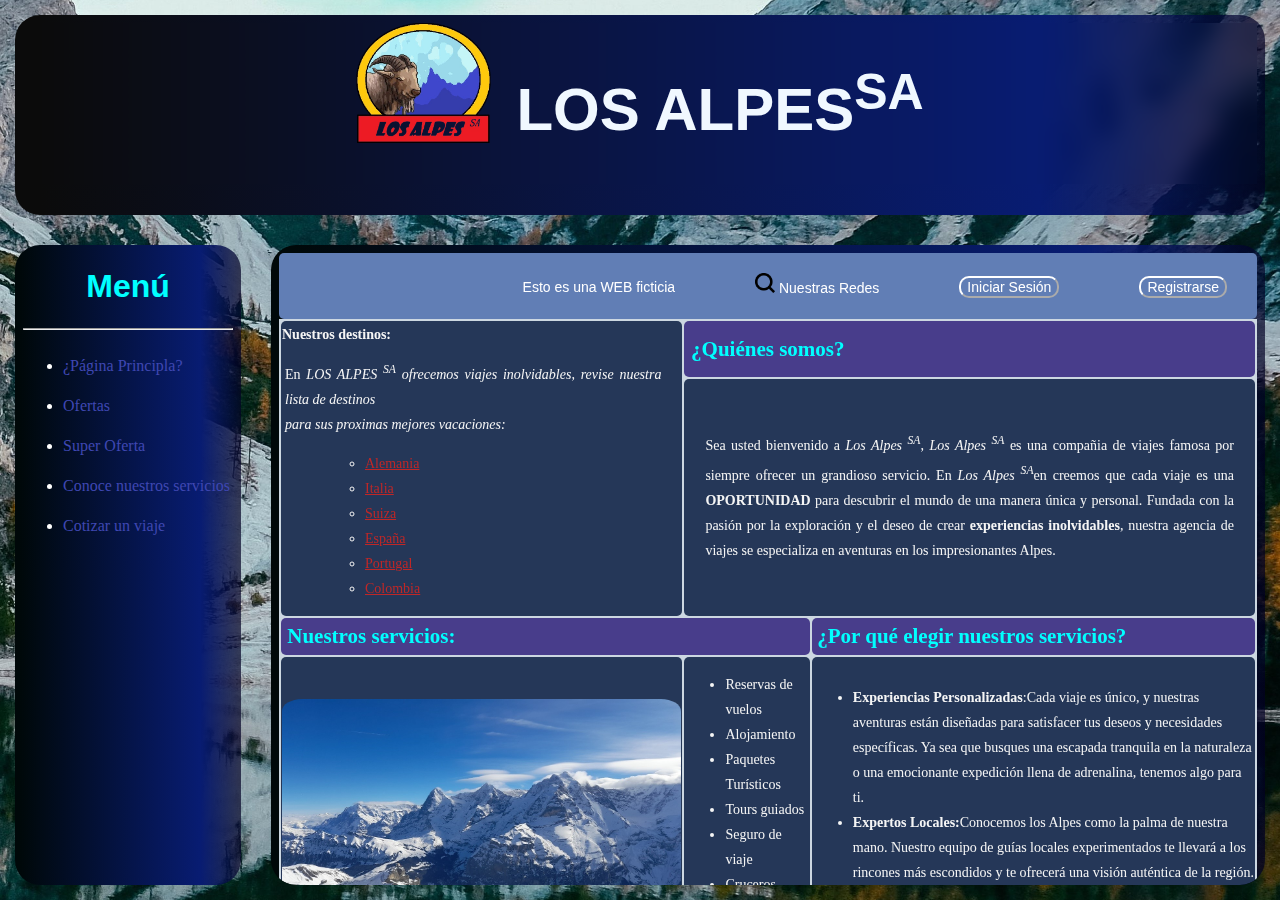
<file: Index.html>
<!DOCTYPE html>
<html lang="es">
<head>
    <title>LOS ALPES</title>
    <link rel="stylesheet" href="Styles/style.css">
</head>
<body>
    <div class="Contenedor">
        <div class="Encabezado">
            <iframe src="FRAMES/Encabezado.html" class="seccion" style="overflow: hidden;"></iframe>
        </div>
        <div class="Menu">
            <iframe src="FRAMES/Menu.html" class="seccion"  id="Menu"style="overflow: hidden;"></iframe>
        </div>
        <div class="Cuerpo">
            <iframe src="FRAMES/Cuerpo.html" id="Cuerpo" class="seccion"></iframe>
        </div>
        
</body>
</html>
</file>
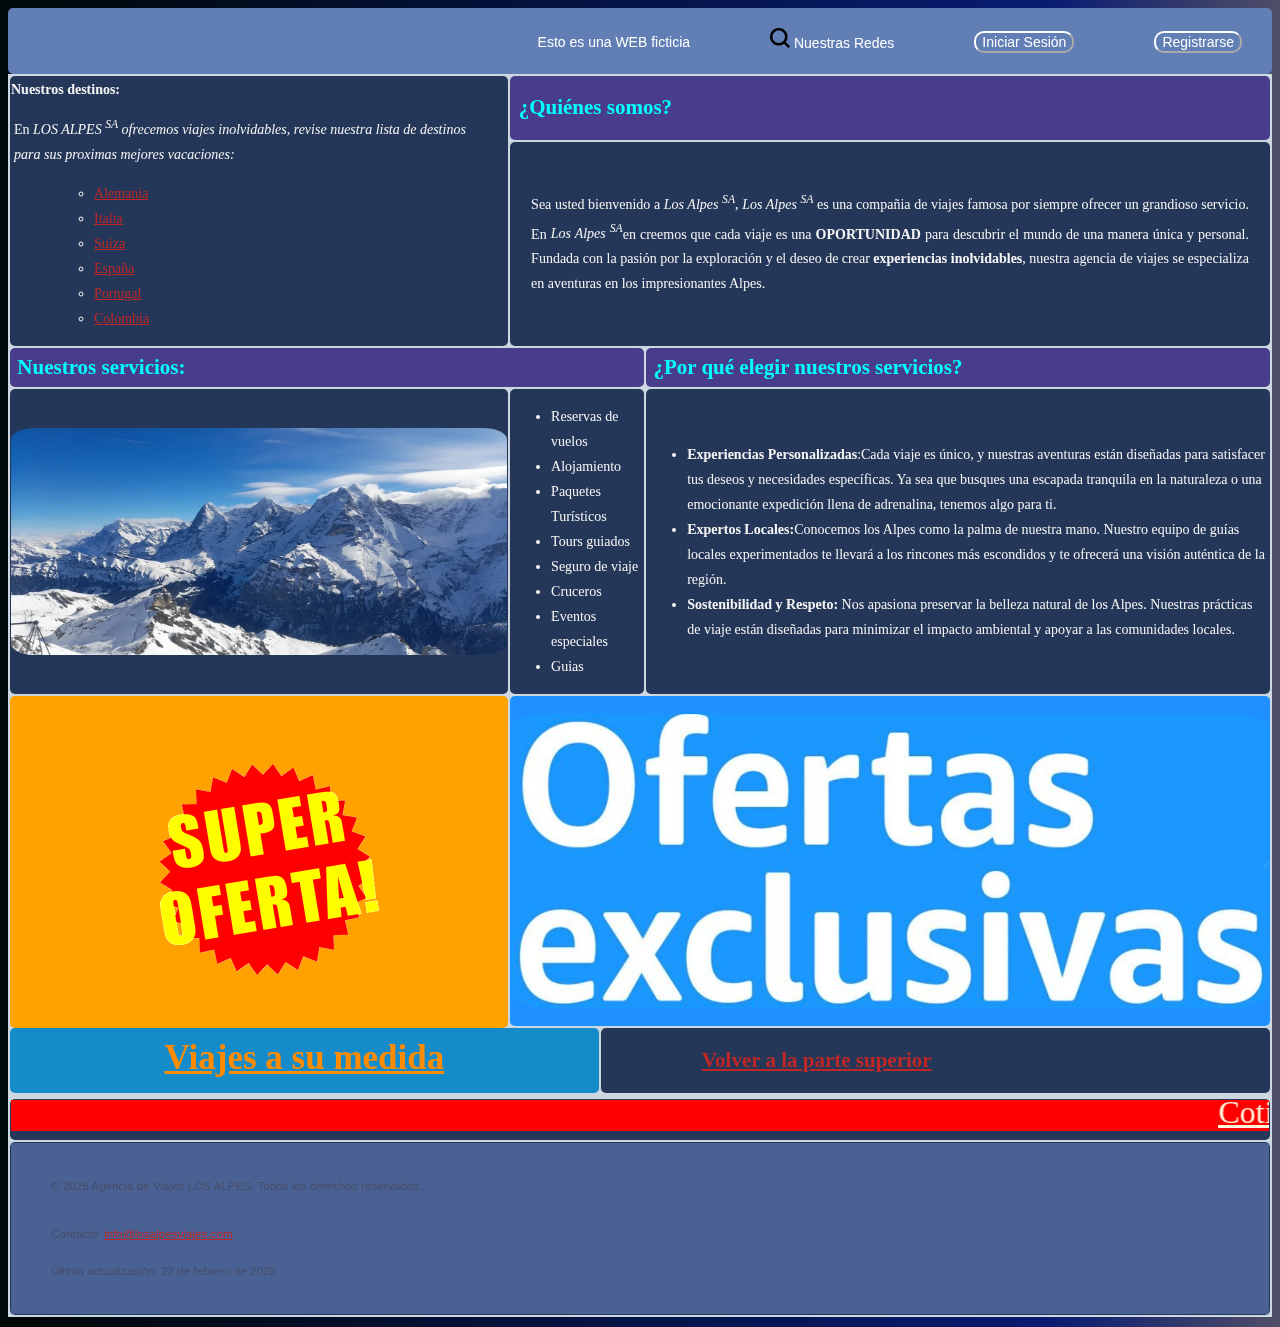
<file: FRAMES/Cuerpo.html>
<!DOCTYPE html>
<html lang="en">
<head>
    <title>cuerpo</title>
    <title>Cuerpo</title>
    <link rel="stylesheet" href="../Styles/cuerpo.css">
    <script>
        function formulario(pag, texto,ancho,alto){
            var izquierda = (screen.width - ancho) / 2;
            var arriba = (screen.height - alto) / 2;
            window.open(pag,texto,"width=" + ancho+ ",height=" + alto+ ",left=" + izquierda + ",top=" + arriba);
    }
    </script>
</head>
<body>
    <div id="Bar">
        <ul>
            <li style="color:rgb(255, 255, 255); text-decoration: double;">Esto es una WEB ficticia</li>
            <li><a onclick= "window.open('https://es.wikipedia.org/wiki/Alpes_suizos')"><img src="../IMG/Lupa.png" height="20px"> Nuestras Redes</a></li>
            <li><button onclick="formulario('../subpaginas/Formulario.html','Iniciar Sesión',490,260)">Iniciar Sesión</button></li>
            <li><button onclick="formulario('../subpaginas/Formulario2.html','Registro',490,450)">Registrarse</button></li>
        </ul>
    </div> 
    </th>
    </table>
    <table>
    <tr>
    <td rowspan="2">
        <h2style="margin-left: 3px;><b>Nuestros destinos:</b></h2>
        <p  style="margin-left: 3px;">En <i>LOS ALPES <SUP>SA</SUP> ofrecemos viajes inolvidables, revise nuestra lista de destinos <br>
            para sus proximas mejores vacaciones:</i>
        </p>
        <ul style="margin-left: 3px;">
            
            <ul>
            <li><a href="https://www.bing.com/ck/a?!&&p=77b4a9b94c9de6c309579919fcd71ada80607d833e1440b76c889574c6929ba4JmltdHM9MTc0MDE4MjQwMA&ptn=3&ver=2&hsh=4&fclid=22979101-e809-64db-0b6b-8435e96a6595&psq=Alemania&u=a1aHR0cHM6Ly92aWFqZXMubmF0aW9uYWxnZW9ncmFwaGljLmNvbS5lcy9wL2FsZW1hbmlh&ntb=1" >Alemania</a></li>
            <li><a href="https://www.bing.com/ck/a?!&&p=0423c2b4db40d2db19d46a8bf47ae6443fe5eaffc485e295690fe64a15f2a55dJmltdHM9MTc0MDE4MjQwMA&ptn=3&ver=2&hsh=4&fclid=22979101-e809-64db-0b6b-8435e96a6595&psq=italia&u=a1aHR0cHM6Ly90aXBzcGFyYXR1dmlhamUuY29tL2x1Z2FyZXMtdHVyaXN0aWNvcy1kZS1pdGFsaWEv&ntb=1">Italia</a></li>
            <li><a href="https://paisescon.com/suiza/">Suiza</a></li>
            <li><a href="https://www.bing.com/ck/a?!&&p=549c1a21914dd64f725e86328c74d21a33780e1fef21819a529b3da6ae433000JmltdHM9MTc0MDE4MjQwMA&ptn=3&ver=2&hsh=4&fclid=22979101-e809-64db-0b6b-8435e96a6595&psq=espa%c3%b1a&u=a1aHR0cHM6Ly9lc3BhbmF4ZGVzY3VicmlyLmNvbS8&ntb=1">España</a></li>
            <li> <a href="https://viajes.nationalgeographic.com.es/p/portugal">Portugal</a></li>
            <li> <a href="https://www.onvacation.com/co/medios-de-pago-autorizados/">Colombia</a></li>
        </ul>
    </td>
    <td class="Encabezado" colspan="4">
        <H2>¿Quiénes somos?</H2> 
    </td>
    </tr>
    <td colspan="4">
        
        <p>Sea usted bienvenido a <i>Los Alpes <sup>SA</sup></i>, <i>Los Alpes <sup>SA</sup></i> es una compañia de viajes famosa
            por siempre ofrecer un grandioso servicio. En <i>Los Alpes <sup>SA</sup></i>en  creemos que cada viaje es
            una <b>OPORTUNIDAD</b> para descubrir el mundo de una manera única y personal. Fundada con la pasión por la exploración y 
            el deseo de crear <b>experiencias inolvidables</b>, nuestra agencia de viajes se especializa en aventuras en los impresionantes Alpes.
            </p>
    </td>
    <tr>
    <td class="Encabezado" colspan="4"><h2>Nuestros servicios:</h2></td>
    <td class="Encabezado" colspan="1"><h2>¿Por qué elegir nuestros servicios?</h2></td>
    </tr>
    <tr>
    <td>
    <img src="../IMG/image.png" alt="Nuestros destinos" class="CeldaImagen">
    </td>
    <td colspan="3">
        <ul>
            <li>Reservas de vuelos</li>
            <li>Alojamiento</li>
            <li>Paquetes Turísticos</li>
            <li>Tours guiados</li>
            <li>Seguro de viaje</li>
            <li>Cruceros</li>
            <li>Eventos especiales</li>
            <li>Guias</li>
        </ul>
    </td>
    <td>
        <ul>
            <li><b>Experiencias Personalizadas</b>:Cada viaje es único, y nuestras aventuras están diseñadas para satisfacer
                tus deseos y necesidades específicas. Ya sea que busques una escapada tranquila en la naturaleza o una emocionante 
                expedición llena de adrenalina, tenemos algo para ti.
            </li>
            <li><b>Expertos Locales:</b>Conocemos los Alpes como la palma de nuestra mano. Nuestro equipo de guías locales experimentados
            te llevará a los rincones más escondidos y te ofrecerá una visión auténtica de la región.</li>
            <li><b>Sostenibilidad y Respeto:</b> Nos apasiona preservar la belleza natural de los Alpes. Nuestras 
            prácticas de viaje están diseñadas para minimizar el impacto ambiental y apoyar a las comunidades locales.</li>
        </ul>
    </td>
    </tr>
    <tr>
    <td style="background-color: rgb(255, 162, 0);" class="oferta"><h3><a href="../subpaginas/SuperOferta.html">
        <img src="../IMG/Super.gif" height="250px"></a></h3>
    </td>
    <td colspan="4" rowspan="1" style="background-color:dodgerblue">
        <h3><a href="../subpaginas/Ofertas.html"><img src="../IMG/Ofertas.png" class="CeldaImagen" alt="Ofertas!!!"></a></h3>
    </td>
    </tr>
    <tr>
    <td  colspan="3" class="ligas"><h3><a href="../subpaginas/Tours Guiados.html">Viajes a su medida</a></h3></td>
    <td colspan="2"><h2><a href="#Arriba"  style="margin-left: 100px;">Volver a la parte superior</a></h2>
        <a name="Abajo"></a>
    </td>
    </tr>
    <tr class="relleno"><td></td><td></td><td></td><td></td><td></td></tr>
    <tr>
    <td colspan="5">

            <MARQUEE ALIGN="RIGHT"
        BGCOLOR="#FF0000"
        HEIGHT="20%"
        WIDTH="100%">
        <a href="../subpaginas/Tablas.html" style="font-size: xx-large; color: cornsilk;">Cotizar nuestros servicios</a>
        </MARQUEE>
        
    </td>
    </tr>
    <tr><td colspan="5">
    <small><div class="Pie">
    <p>&copy; 2025 Agencia de Viajes LOS ALPES. Todos los derechos reservados.</p>
    <hr>
    <p>Contacto: <a href="AlpinoDivino:info@losalpesviajes.com">info@losalpesviajes.com</a></p>
    <p>Última actualización: 23 de febrero de 2025</p>
    </div></small>
    </td></tr>
    </table>
</body>
</html>
</file>
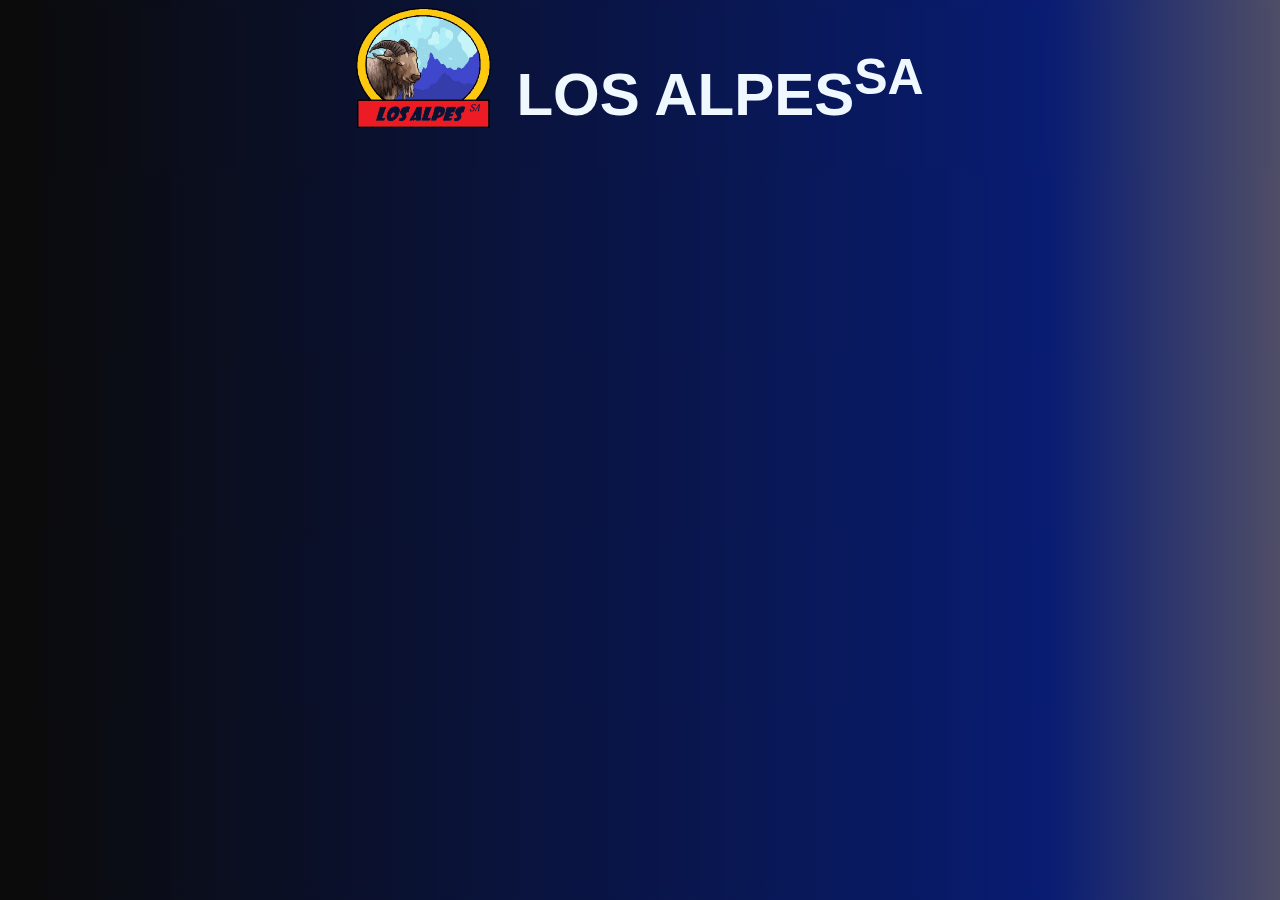
<file: FRAMES/Encabezado.html>
<!DOCTYPE html>
<html lang="es">
<head>
    <title>Encabezado</title>
    <link rel="stylesheet" href="../Styles/encabezado.css">
    <script>
    </script>
</head>
<body>
    <img src="../IMG/Logo.png" class="Logo" height="120px"><h1>LOS ALPES<sup>SA</sup></h1>
</body>
</html>
</file>
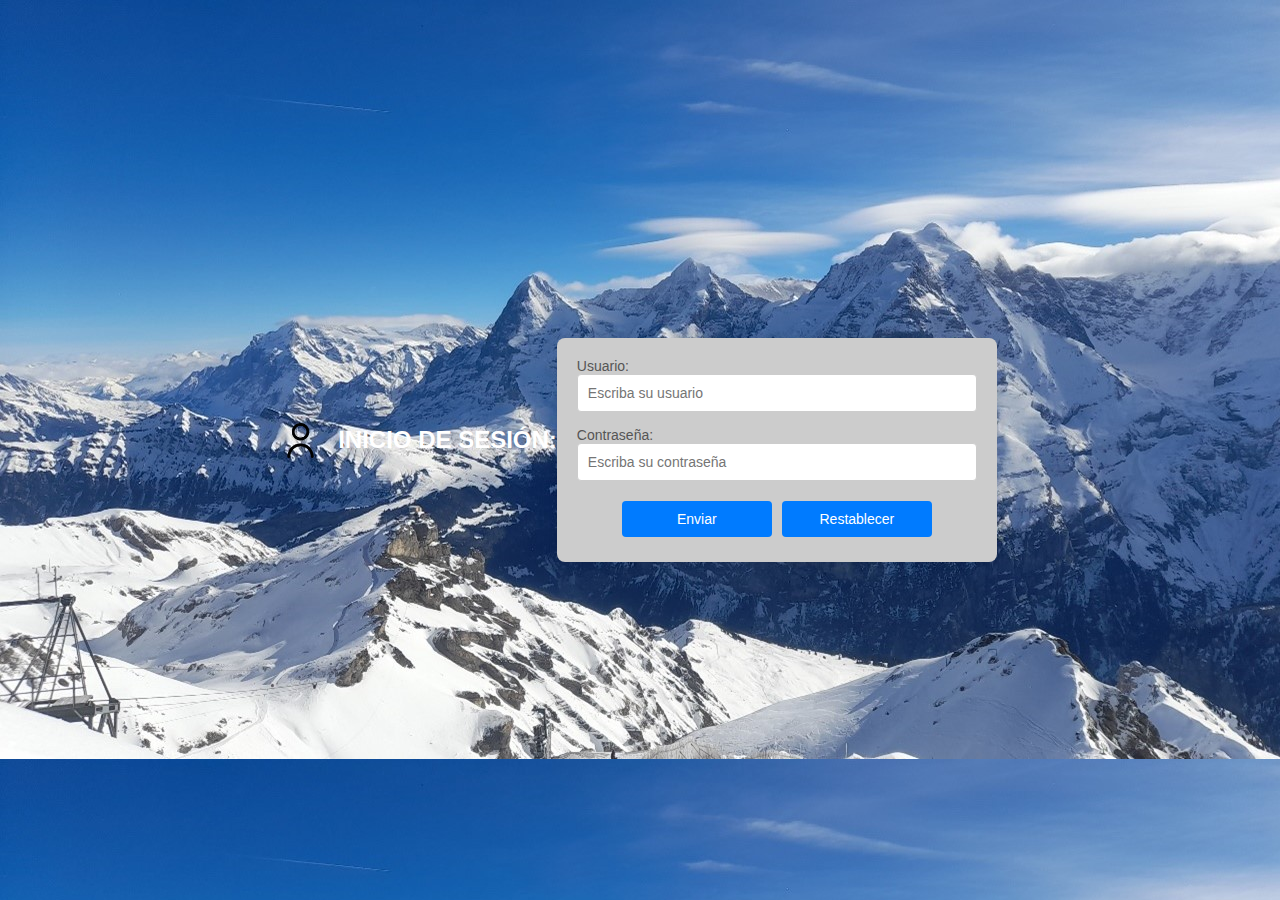
<file: subpaginas/Formulario.html>
<!DOCTYPE html>
<html lang="es">
<head>
    <title>Inicio de Sesión</title>
    <link rel="stylesheet" href="../Styles/Forms.css">
</head>
<body>
    <div class="titulo"><img src="../IMG/user.png" height="35px" style="margin-right:20px;"><h1>INICIO DE SESIÓN:</h1></div>
    <div class="Formulario">
        <form>
        <div class="item">
            <p>Usuario:
            <input type="text" required name="Username" placeholder="Escriba su usuario" minlength="3" maxlength="50">
        </p>
        </div>
        <div class="item">
            <p>Contraseña:
            <input type="password" required name="Contraseña" placeholder="Escriba su contraseña" minlength="10" maxlength="50">
        </p>
        </div>
        <div class="botones">
            <input type="submit" value=Enviar class="boton">
            <input type="reset" value="Restablecer" class="boton">
        </div>
        </FORM>
    </body>
    </div>
</html>
</file>
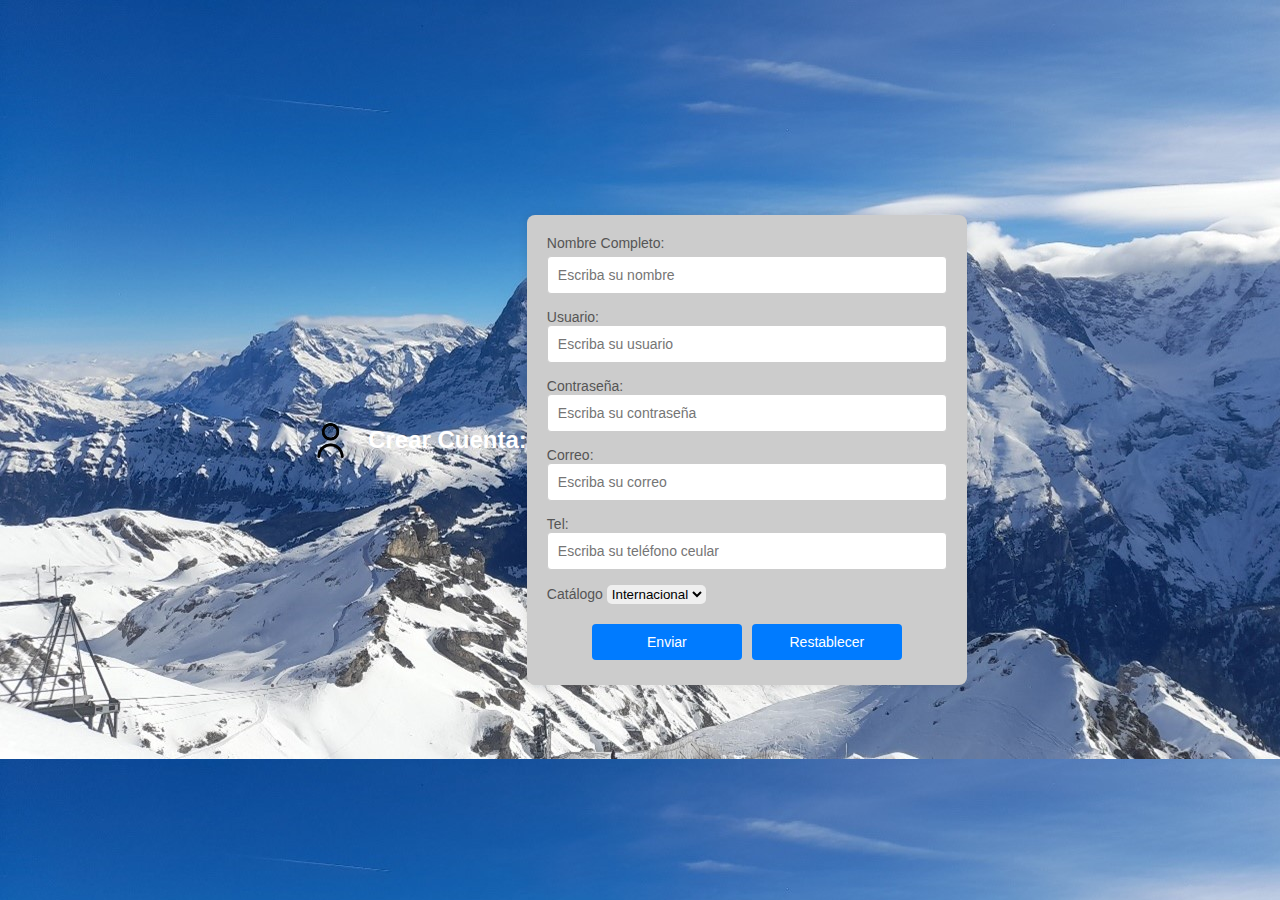
<file: subpaginas/Formulario2.html>
<!DOCTYPE html>
<html lang="es">
<head>
    <title>Crear Cuenta</title>
    <link rel="stylesheet" href="../Styles/Forms.css">
</head>
<body>
    <div class="titulo"><img src="../IMG/user.png" height="35px" style="margin-right:20px;"><h1>Crear Cuenta:</h1></div>
    <div class="Formulario">
    <form>
    <div class="item">
        <p>Nombre Completo:</p>
            <input type="text" required name="Username" placeholder="Escriba su nombre" minlength="3" maxlength="50">
    </div>
    <div class="item">
        <p>Usuario:
            <input type="text" required name="Username" placeholder="Escriba su usuario" minlength="3" maxlength="50">
        </p>
    </div>
    <div class="item">
        <p>Contraseña:
            <input type="password" required name="Contraseña" placeholder="Escriba su contraseña" minlength="10" maxlength="50">
        </p>
    </div>
    <div class="item">
        <p>Correo:
            <input type="email" required name="correo" placeholder="Escriba su correo" minlength="3" maxlength="50">
        </p>
    </div>
    <div class="item">
        <p>Tel:
            <input type="number" required name="cellpadding" placeholder="Escriba su teléfono ceular" minlength="3" maxlength="50">
        </p>
    </div>
    <div class="item">
        <p>Catálogo
            <SELECT>
                <OPTION VALUE="nacional">
                Nacional
                <OPTION VALUE="internacional" SELECTED>
                Internacional
                <OPTION VALUE="completo">
                Completo
                </SELECT>
        </p>
    </div>
    <div class="botones">
        <input type="submit" value=Enviar class="boton">
        <input type="reset" value="Restablecer" class="boton">
    </form>
    </div>
    </div>
</body>
</html>
</file>
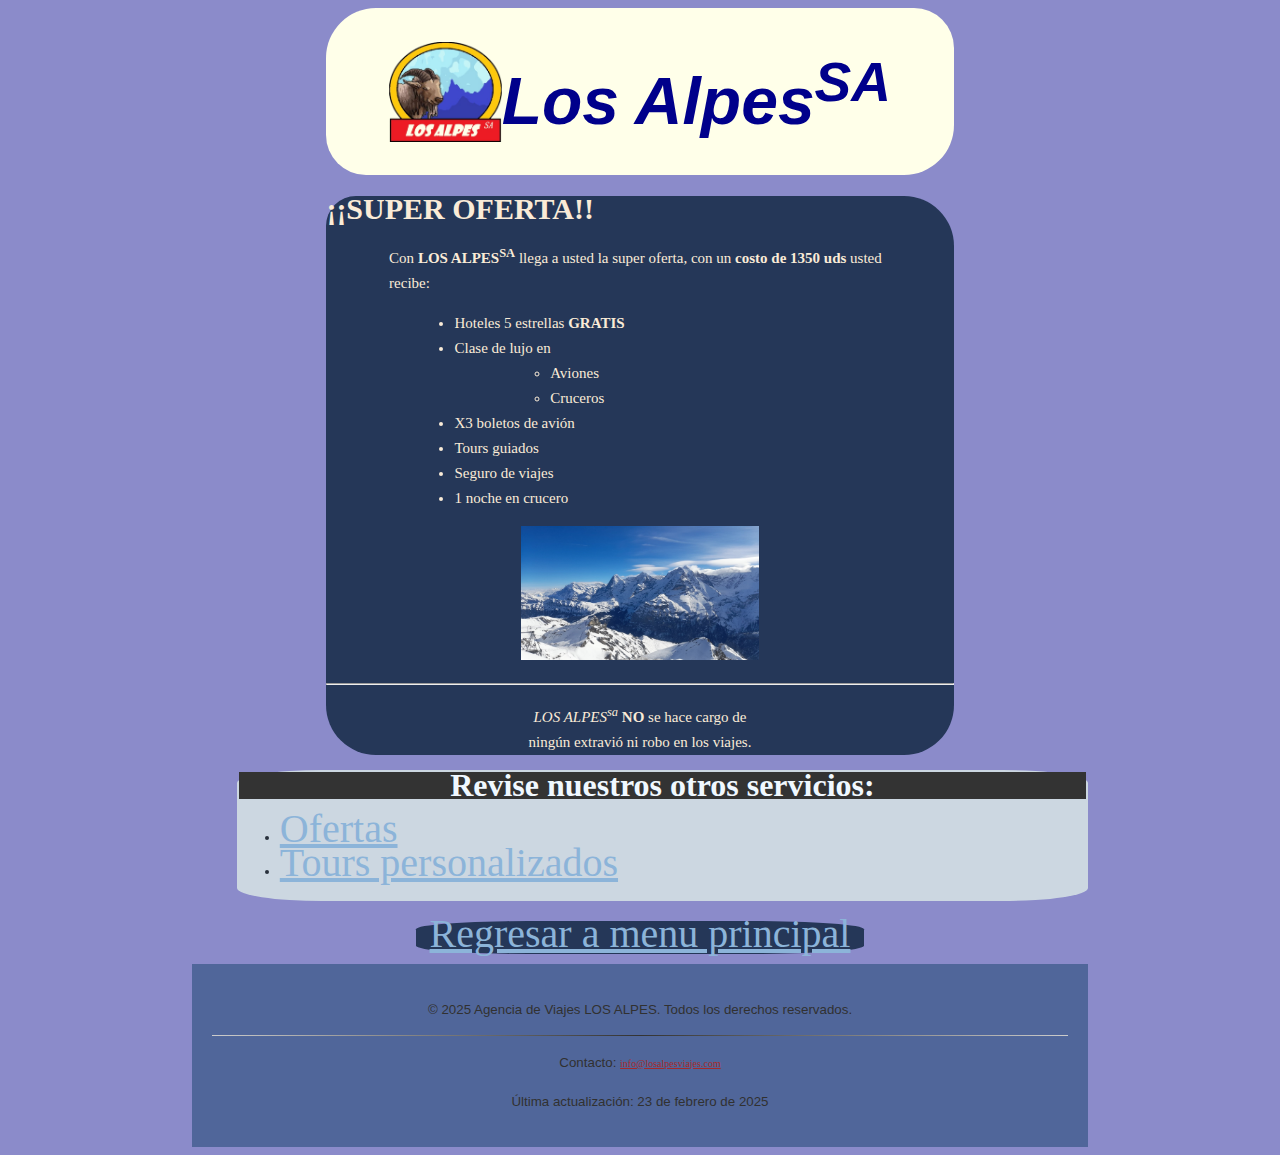
<file: subpaginas/SuperOferta.html>
<!DOCTYPE html>
<head>
    <title>Nuestrapágina</title>
    <Link rel="stylesheet" href="../Styles/style2.css">
</head>
<body>
    <div id="title">
        <img src="../IMG/Logo.png" height="100 px"><h1><i>Los Alpes<sup>SA</sup></i></h1>
    </div>
    <article>
        <h1>¡¡SUPER OFERTA!!</h1>
        <p>
            Con <b>LOS ALPES<sup>SA</sup></b> llega a usted la super oferta, con un <b>costo de 1350 uds</b> usted recibe:
        </p>
            <ul>
                <li>Hoteles  5 estrellas <b>GRATIS</b></li>
                <li>Clase de lujo en <ul><li>Aviones</li><li>Cruceros</li></ul></li>
                <li>X3 boletos de avión</li>
                <li>Tours guiados</li>
                <li>Seguro de viajes</li>
                <li>1 noche en crucero</li>
            </ul>
            <figure style="text-align: center;">
                <img src="../IMG/image.png" usemap="#MapaAlpes" height="134px" alt="Mapa de los Alpes">
            </figure>
            <hr>
            <div id="Leyenda">
                <center>
                    <blockquote>
                        <I>LOS ALPES<SUP>sa</SUP></I> <B>NO</B> se hace cargo de <br>
                        ningún extravió ni robo en los viajes.<br>
                    </blockquote>
                </center>
            </div>
    </article>
    <table>
        <th style="width: 100%;">Revise nuestros otros servicios:</th>
        <tr>
            <td>
                <ul>
                   <li><a href="Ofertas.html">Ofertas</a></li>
                   <li><a href="Tours Guiados.html">Tours personalizados</a></li>
                </ul>
            </td>
        </tr>
    </table>
    <div id="regreso">
    <center><a href="../FRAMES/Cuerpo.html" alt="Regresar">Regresar a menu principal</a></center> 
    </div>
    <small><div class="Pie">
        <p>&copy; 2025 Agencia de Viajes LOS ALPES. Todos los derechos reservados.</p>
        <hr>
        <p>Contacto: <a href="AlpinoDivino:info@losalpesviajes.com" style="color:brown; font-size: 10px;">info@losalpesviajes.com</a></p>
        <p>Última actualización: 23 de febrero de 2025</p>
    </div></small>
</body>
</file>
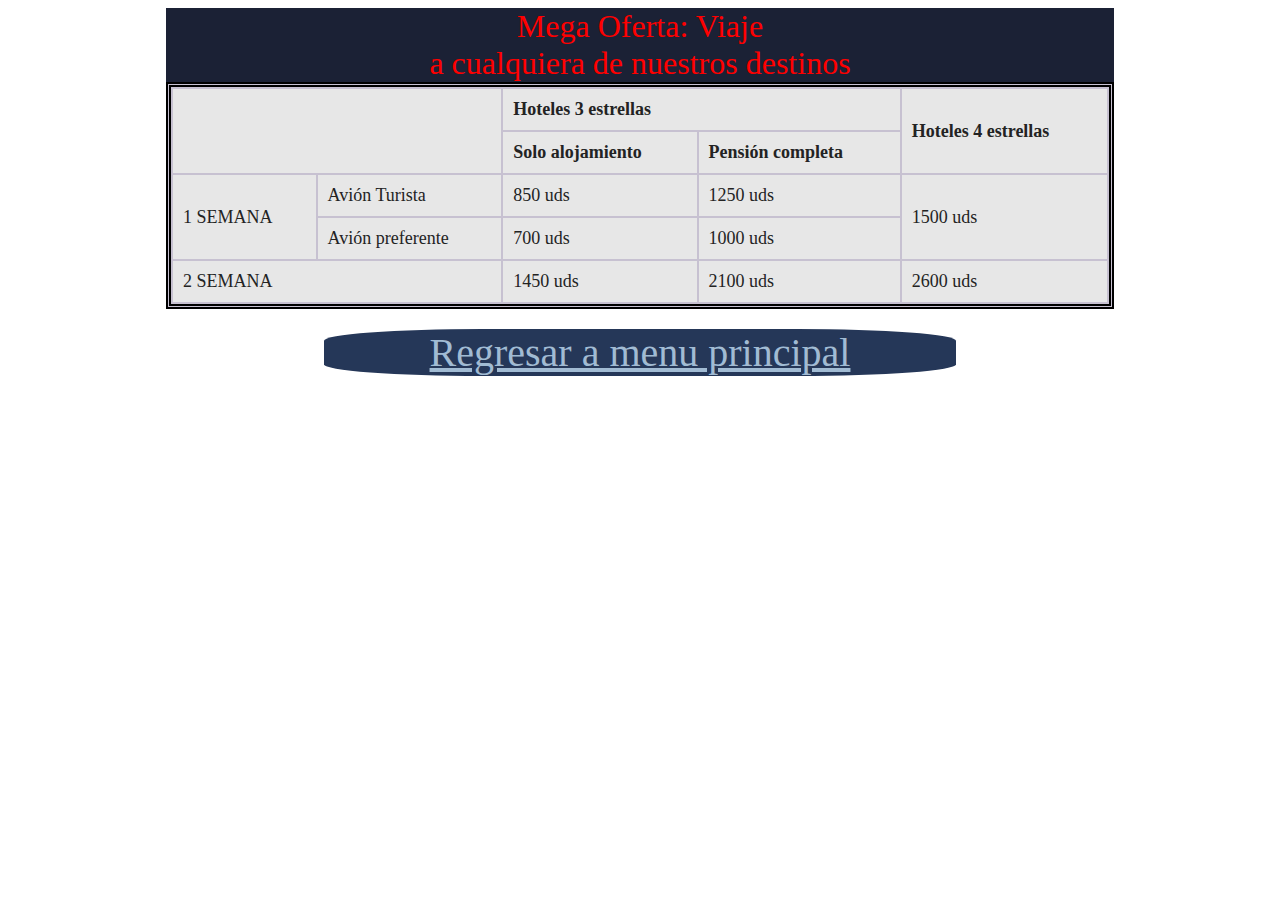
<file: subpaginas/Tablas.html>
<!DOCTYPE html>
<html>
<header>
    <title>Tablas</title>
    <link rel="stylesheet" href="../Styles/Tablestyle.css">
</header>
<Body>
    <table cellpadding="10">
        <caption>Mega Oferta: Viaje <br> a cualquiera de nuestros destinos</caption>
        <tr>
            <td colspan="2" rowspan="2"><p></p></td>
            <td colspan="2"><b> Hoteles 3 estrellas</b></td>
            <td rowspan="2"><B>Hoteles 4 estrellas</B></td>
        </tr>
        <tr>
            <td><b>Solo alojamiento</b></td>
            <td> <b>Pensión completa</b></td>
        </tr>
        <tr>
            <td rowspan="2">1 SEMANA</td>
            <td>Avión Turista</td>
            <td> 850 uds</td>
            <td>1250 uds</td>
            <td rowspan="2">1500 uds</td>
        </tr>
        <tr>
            <td>Avión preferente</td>
            <td>700 uds</td>
            <td>1000 uds</td>
        </tr>
        <tr>
            <td colspan="2">2 SEMANA</td>
            <td> 1450 uds</td>
            <td> 2100 uds</td>
            <td> 2600 uds</td>
        </tr>
    </table>
    <div id="regreso">
    <a href="../FRAMES/Cuerpo.html" alt="Regresar"
    style="display: flex; justify-content: center;">Regresar a menu principal</a>
    </div>
</Body>
</html>
</file>
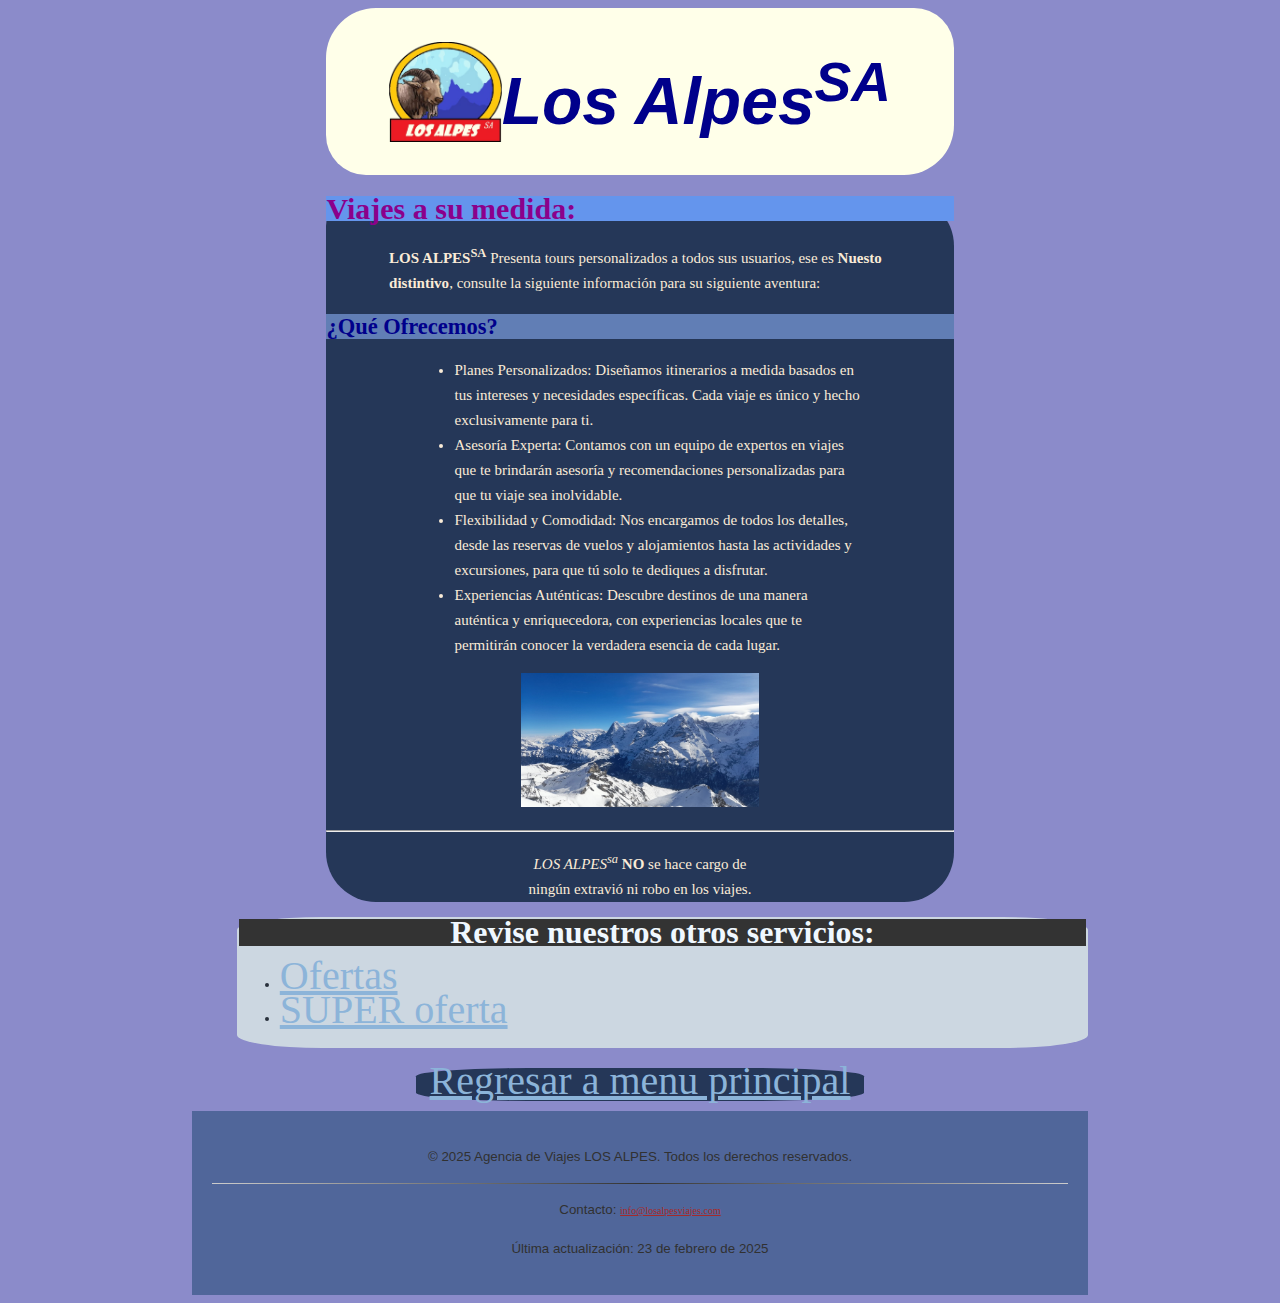
<file: subpaginas/Tours Guiados.html>
<!DOCTYPE html>
<head>
    <title>Nuestrapágina</title>
    <Link rel="stylesheet" href="../Styles/style2.css">
</head>
<body>
    <div id="title">
        <img src="../IMG/Logo.png" height="100 px"><h1><i>Los Alpes<sup>SA</sup></i></h1>
    </div>
    <article>
        <h1 style="color:darkmagenta; background-color: cornflowerblue;">Viajes a su medida:</h1>
        <p>
            <b>LOS ALPES<sup>SA</sup></b> Presenta tours personalizados a todos sus usuarios, ese es <b>Nuesto distintivo</b>, consulte
            la siguiente información para su siguiente aventura:
        </p>
            <h2>¿Qué Ofrecemos?</h2>
            <ul>
                <li>Planes Personalizados: Diseñamos itinerarios a medida basados en tus intereses y necesidades específicas. Cada viaje es único y hecho exclusivamente para ti.</li>
                <li>Asesoría Experta: Contamos con un equipo de expertos en viajes que te brindarán asesoría y recomendaciones personalizadas para que tu viaje sea inolvidable.</li>
                <li>Flexibilidad y Comodidad: Nos encargamos de todos los detalles, desde las reservas de vuelos y alojamientos hasta las actividades y excursiones, para que tú solo te dediques a disfrutar.</li>
                <li>Experiencias Auténticas: Descubre destinos de una manera auténtica y enriquecedora, con experiencias locales que te permitirán conocer la verdadera esencia de cada lugar.</li>
            </ul>
            <figure style="text-align: center;">
                <img src="../IMG/image.png" usemap="#MapaAlpes" height="134px" alt="Mapa de los Alpes">
            </figure>
            <hr>
            <div id="Leyenda">
                <center>
                    <blockquote>
                        <I>LOS ALPES<SUP>sa</SUP></I> <B>NO</B> se hace cargo de <br>
                        ningún extravió ni robo en los viajes.<br>
                    </blockquote>
                </center>
            </div>
    </article>
    <table>
        <th style="width: 100%;">Revise nuestros otros servicios:</th>
        <tr style="width: 100%; margin-left: 15%;">
            <td>
             <ul>
                <li><a href="Ofertas.html">Ofertas</a></li>
                <li><a href="SuperOferta.html">SUPER oferta</a></li>
             </ul>
            </td>
        </tr>
    </table>
    <div id="regreso">
    <center><a href="../FRAMES/Cuerpo.html" alt="Regresar">Regresar a menu principal</a></center> 
    </div>
    <small><div class="Pie">
        <p>&copy; 2025 Agencia de Viajes LOS ALPES. Todos los derechos reservados.</p>
        <hr>
        <p>Contacto: <a href="AlpinoDivino:info@losalpesviajes.com" style="color:brown; font-size: 10px;">info@losalpesviajes.com</a></p>
        <p>Última actualización: 23 de febrero de 2025</p>
    </div></small>
</body>
</file>
<file: Styles/style.css>
body{
    background-image: url(../IMG/Fondo.jpg);
    background-position:center;
    background-size: cover;
    margin-left: 10%;
    margin-right: 10%;
    overflow: hidden;
    margin: 0;
    padding: 0;
    height: 100%;
}


.Contenedor {
    display: grid;
    grid-template-rows: auto 1fr; 
    grid-template-columns: 20% 80%; 
    height: 100vh;
}

.Encabezado {
    grid-column: 1 / -1;
    background-color: transparent;
    padding: 15px;
    height: 200px;
}

.Menu {
    background-color: transparent; 
    padding: 15px;
}

.Cuerpo {
    background: transparent;
    padding: 15px;
}

iframe {
    width: 100%;
    height: 100%;
    border: none;
    overflow: hidden;
}
.seccion {
    overflow: hidden;
    border-radius: 25px;
}
</file>
<file: Styles/cuerpo.css>
body{
    background: linear-gradient(90deg, rgb(0, 8, 9) 2%, rgba(8,28,114,1) 82%, rgba(2,0,36,0.6946428229494923) 100%);;
    background-position:center;
    background-size: cover;
    line-height: 25px;
    backdrop-filter: blur(5px);
}

caption{
    background-color: rgb(37, 55, 88);
    display: flex;
    color:aliceblue;
    border-top-right-radius:20%;
    border-top-left-radius:20%;
    align-items: center;
    justify-content: center;
    font-size: 25px;
    font-family: Impact, Haettenschweiler, 'Arial Narrow Bold', sans-serif;
    h1{
        margin-left: 40px;
        margin-right: 40px;
        margin-top: 40px;
    }
}
table{
    justify-content: center;
    background-color: rgb(204, 215, 225);
    color:rgb(137, 171, 218);
    height: 100%;
    font-size: 14px;
    margin-bottom: 10px;

}
td{
    background-color: rgb(37, 55, 88);
    color:whitesmoke;
    border-radius: 5px;
}
#Bar ul {
    text-align: center;
    display: flex;
    list-style-type: none;
    align-items: center;
    align-content: center;
    padding: 0; 
    align-self: center;
    margin-top: 20px;
}
#Bar li {
    text-align: justify;
    margin-right: 30px;
    margin-left: 50px; 
    align-self: center;
    font-family: 'Segoe UI', Tahoma, Geneva, Verdana, sans-serif;
    font-size: 14px;
    color: rgb(255, 255, 255);
}
#Bar{
    display: flex;
    font-size: 18px;
    background-color: rgb(97, 126, 181);
    color: rgb(249, 249, 249);
    border-radius: 5px;
    justify-content: right;
    a{
        color:rgb(255, 255, 255);
        font-size: 14px;
    }
}
a{
    color:rgb(191, 39, 39);
}
p{
    margin-left: 20px;
    margin-right: 20px;
    margin-top: 10px;
    text-align: justify;
}
.Encabezado{
    color: aqua;
    background-color: darkslateblue;
    h2{
        margin: 1%;
    }
}
.ligas{
    background-color: rgb(21, 139, 202);
    h3{
    text-align: center;
        a{
            color: darkorange;
            font-size:35px;
        }
    }
}
.CeldaImagen{
    display: flex;
    align-items: center;
    width: 100%;
    height: 75%;
    object-fit: cover;
    border-radius: 5%;
}

.relleno td{
    background-color:transparent;
    height: 0px;
}
.oferta{
        display: flex;
        justify-content: center;
        align-items: center;
        height: 100%;
}

        .Pie{
            color:rgba(65, 56, 56, 0.471);
            text-align: center;
            padding: 20px;
            background-color: #4d6497f0;
            font-family: Arial, sans-serif;
        }
        .Pie hr{
            border: 0;
            height: 1px;
        }

button{
        display: flex;
        justify-content:right;
        border-color: white;
        border-radius: 10px;
        background-color: transparent;
        color:white;
        text-align: center;
        vertical-align:middle; 
        font-size: 14px;
}
</file>
<file: Styles/encabezado.css>
body{
    background: linear-gradient(90deg, rgb(11, 11, 11) 2%, rgba(8,28,114,1) 82%, rgba(2,0,36,0.6946428229494923) 100%);
    display: flex;
    justify-content: center;
    backdrop-filter: blur(10px);
    color:aliceblue;
    font-family: Verdana, Geneva, Tahoma, sans-serif;
    font-size: 30px;
    h1{
        padding-left: 25px;
    }
}
</file>
<file: Styles/Forms.css>
body {
        font-family: Arial, sans-serif;
        background-image: url("../IMG/image.png");
        
        margin: 0;
        padding: 0;
        display: flex;
        justify-content: center;
        align-items: center;
        height: 100vh;
    }
    
    .titulo {
        display: flex;
        align-items: center;
        justify-content: center;
        margin-bottom: 20px;
    }
    
    .titulo h1 {
        font-size: 24px;
        color: #ffffff;
    }
    
    .Formulario {
        background-color: #ccc;
        padding: 20px;
        border-radius: 8px;
        box-shadow: 0 0 10px rgba(0, 0, 0, 0.1);
        width: 100%;
        max-width: 400px;
    }
    
    .item {
        margin-bottom: 15px;
    }
    
    p {
        margin: 0 0 5px 0;
        font-size: 14px;
        color: #555;
    }
    
    .item input {
        width: 100%;
        padding: 10px;
        border: 1px solid #ccc;
        border-radius: 4px;
        font-size: 14px;
        box-sizing: border-box;
    }
    
    .item input:focus {
        border-color: #007bff;
        outline: none;
    }
    .botones{
        display: flex;
        justify-content: center;
    }
    .boton {
        width: 100%;
        padding: 10px;
        background-color: #007bff;
        border: none;
        border-radius: 4px;
        color: #fff;
        font-size: 14px;
        cursor: pointer;
        margin-right: 20px;
        max-width: 150px;
        margin: 5px;
    }
    select{
        border-color: transparent;
        border-radius: 5px;
        option{
            border-color: transparent;
        }
    }
</file>
<file: Styles/style2.css>
body{
    background-color: rgba(0, 0, 139, 0.455);
    background-position:center;
    background-size: cover;
    margin-left: 15%;
    margin-right: 15%;
    line-height: 25px;
}
#title{
    display: flex;
    align-items: center;
    justify-content: center;
    border-color: rgb(200, 219, 249);
    border-radius: 50PX 40PX;
    background-color: rgb(255, 255, 233);
    color: darkblue;
    bottom: 10px;
    margin-left: 15%;
    margin-right: 15%;
    font-size: 33px;
    font-family: Impact, Haettenschweiler, 'Arial Narrow Bold', sans-serif;
    line-height: 60px;
}

article{
    margin: 10px;
    margin-left: 15%;
    font-size: 15px;
    background-color: rgb(37, 55, 88);
    color: antiquewhite;
    border-radius: 30px 50px 50px;
    border-bottom: 15%;
    margin-left: 15%;
    margin-right: 15%;
    align-items: center;
    justify-content: center;
    li{
        margin-left: 15%;
        margin-right: 15%;
    }
}
p{
    margin-left: 10%;
    margin-right: 10%;
}
h2{
    background-color: rgb(97, 126, 181);
    color: darkblue;
}
#regreso{
    border-radius: 25%;
    background-color: rgb(37,55,88);
    margin-left: 25%;
    margin-right: 25%;
}

a{
    font-family: fantasy;
    color:rgb(140, 180, 217);
    font-size: 40px;
}
.leyenda{
    border-radius: 25%;
    background-color: darkblue;
    margin: 5%;
}
.CeldaImagen{
    width: 100%;
    height: 75%;
    object-fit: cover;
}
table{
    border-radius: 10%;
}
.Pie{
    margin-top: 10px;
    color:rgb(49, 49, 49);
    text-align: center;
    padding: 20px;
    background-color: #4d6497f0;
    font-family: Arial, sans-serif;
}

.Pie hr {
    border: 0;
    height: 1px;
    background-image: linear-gradient(to right, #ccc, #333, #ccc);
}
table{
    justify-content: center;
    background-color: rgb(204, 215, 225);
    color:rgb(41, 49, 60);
    width: 95%;
    height: 100%;
    font-size: 14px;
    margin-bottom: 20px;
    margin-left: 5%;
    th{
        font-size: xx-large;
        background-color: #333;
        color: aliceblue;
    }
    td{
        width: 50%;
    }

}
</file>
<file: Styles/Tablestyle.css>
table{
    background-color: rgba(46, 23, 83, 0.268);
    color:rgb(35, 35, 35);
    border: 5px;
    border-color: rgb(0, 0, 0);
    width: 75%;
    height: 75%;
    font-size: 18px;
    margin-left: 12.5%;
    border-style:double;
    margin-bottom: 20px;
    td{
        background-color: rgb(231, 231, 231);
        border-color: black;
        border-style: double;
        border: 3px;
    }
}
table caption{
        color:red;
        border-color: rgb(39, 39, 39);
        border: 10px;
        background-color: rgb(27, 33, 53);
        font-size: xx-large;
}

#regreso{
    border-radius: 25%;
    background-color: rgb(37,55,88);
    margin-left: 25%;
    margin-right: 25%;
}

a{
    font-family: fantasy;
    color:rgb(161, 187, 211);
    font-size: 40px;
}
</file>
